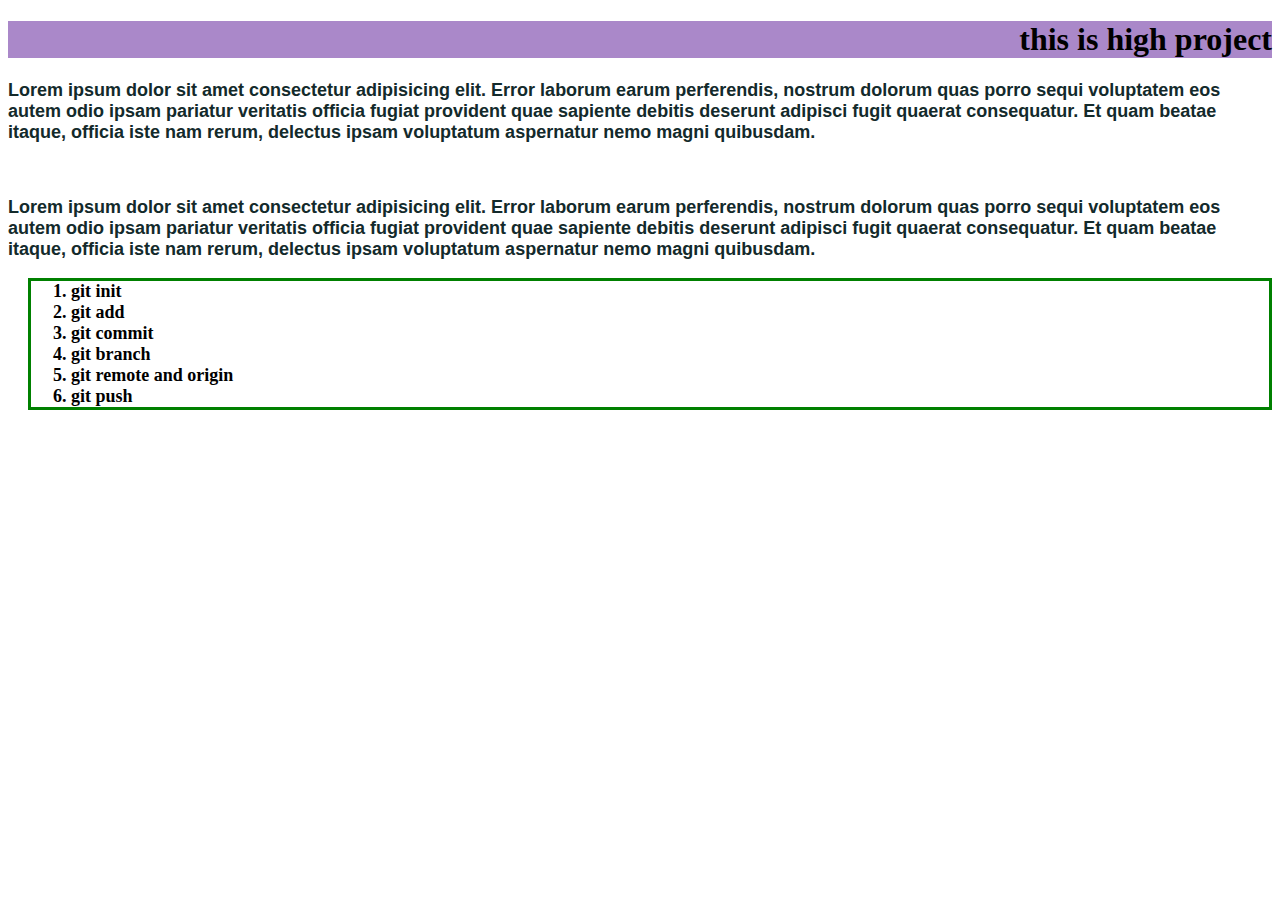
<file: high-project/index.html>
<!DOCTYPE html>
<html lang="en">
<head>
<link rel="stylesheet" href="style.css">
 <meta charset="UTF-8">
<meta name="viewport" content="width=device-width, initial-scale=1.0">
<title>High</title>
</head>
<body>
      <h1>this is high project</h1>  
      <p>Lorem ipsum dolor sit amet consectetur adipisicing elit. Error laborum earum perferendis, nostrum dolorum quas porro sequi voluptatem eos autem odio ipsam pariatur veritatis officia fugiat provident quae sapiente debitis deserunt adipisci fugit quaerat consequatur. Et quam beatae itaque, officia iste nam rerum, delectus ipsam voluptatum aspernatur nemo magni quibusdam.</p> <br>           
      <p>Lorem ipsum dolor sit amet consectetur adipisicing elit. Error laborum earum perferendis, nostrum dolorum quas porro sequi voluptatem eos autem odio ipsam pariatur veritatis officia fugiat provident quae sapiente debitis deserunt adipisci fugit quaerat consequatur. Et quam beatae itaque, officia iste nam rerum, delectus ipsam voluptatum aspernatur nemo magni quibusdam.</p> 
      <ol class="box">
         <li>git init</li>
         <li>git add</li>
         <li>git commit </li>
         <li>git branch</li>
         <li>git remote and origin </li>
         <li>git push</li>
      </ol>           
</body>
</html>
</file>
<file: high-project/style.css>
h1{
   background-color: rgb(170, 136, 201);
   text-align: right;
}
p{
   color:rgb(19, 42, 43);
   font-size: large;
   font-family: Arial, Helvetica, sans-serif;
   font-weight: 900;
}
.box{
      font-size: large;
      font-weight: 900;
      margin-left: 20px;
      border:3px solid green;
}
</file>
